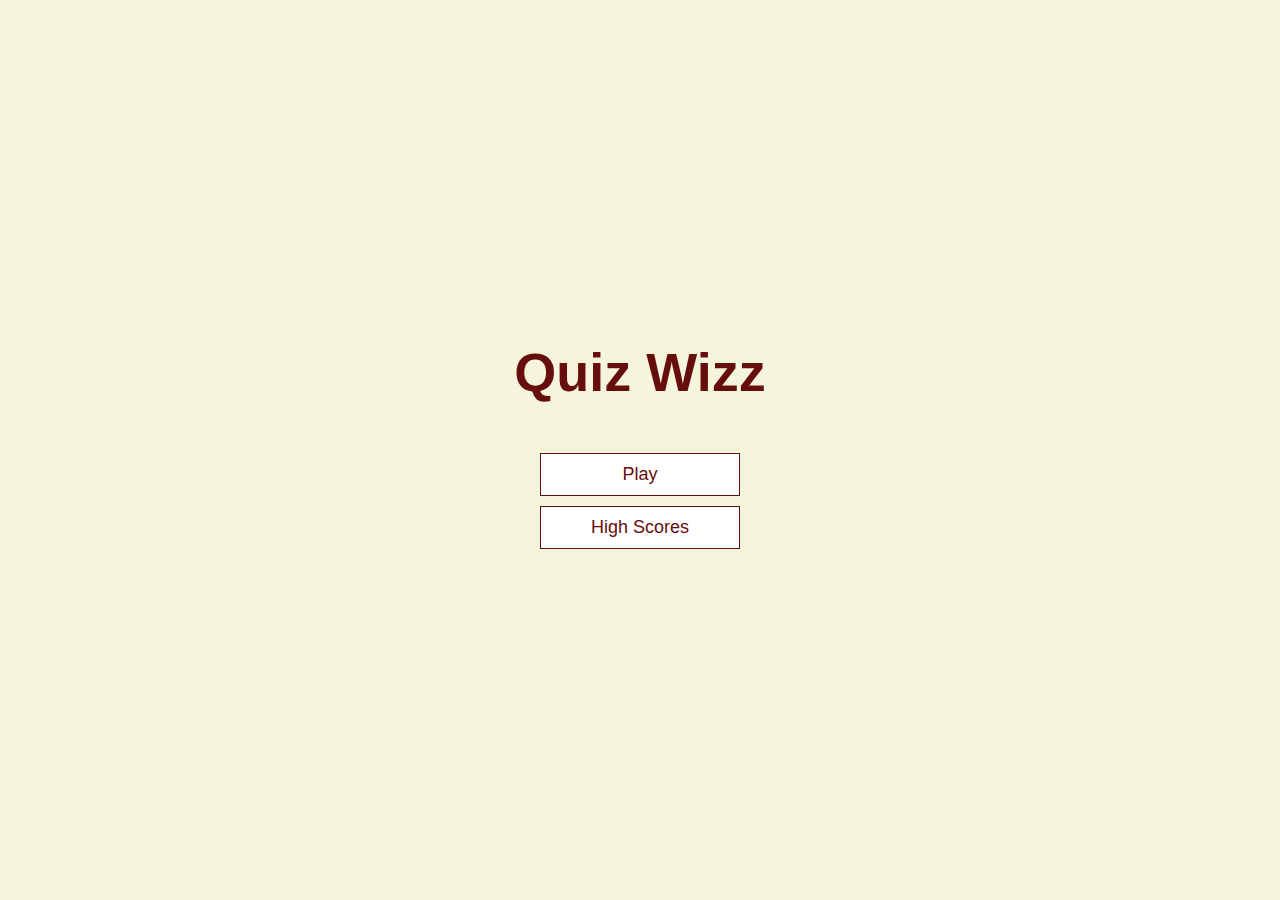
<file: index.html>
<!DOCTYPE html>
<html lang="en">
<head>
    <meta charset="UTF-8">
    <meta name="viewport" content="width=device-width, initial-scale=1.0">
    <title>Quiz Wizz</title>
    <link rel="stylesheet" href="app.css"/>
</head>
<body>
    <div class="container">
        <div id="home" class="flex-center flex-column">
            <h1>Quiz Wizz</h1>
            <a class="btn" href="game.html">Play</a>
            <a class="btn" href="highscores.html">High Scores</a>
        </div>
    </div>

    
</body>
</html>
</file>
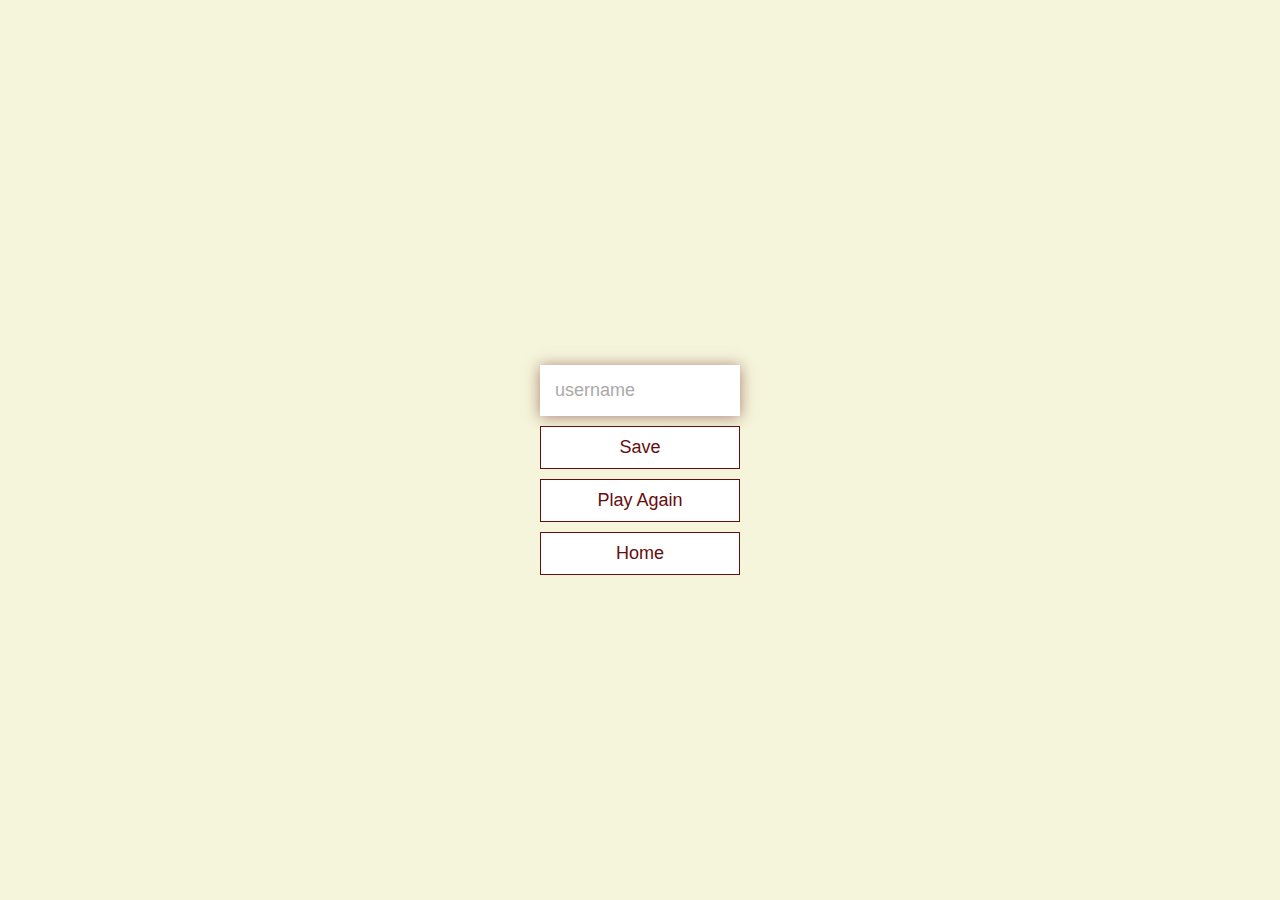
<file: end.html>
<!DOCTYPE html>
<html lang="en">
<head>
    <meta charset="UTF-8">
    <meta name="viewport" content="width=device-width, initial-scale=1.0">
    <title>Congrats!</title>
    <link rel="stylesheet" href="app.css">
</head>
<body>
    <div class="container">
        <div id="end" class="flex-center flex-column">
            <h1 id="finalScore"></h1>
            <form>
                <input type="text" name="username" id="username" placeholder="username"/>
                <button type="submit" class="btn" id="saveScoreBtn" onclick="saveHighScore(event)" disabled>Save</button>
            </form>
            <a class="btn" href="game.html">Play Again</a>
            <a class="btn" href="index.html">Home</a>
        </div>
    </div>

    <script src="end.js"> </script>
</body>
</html>
</file>
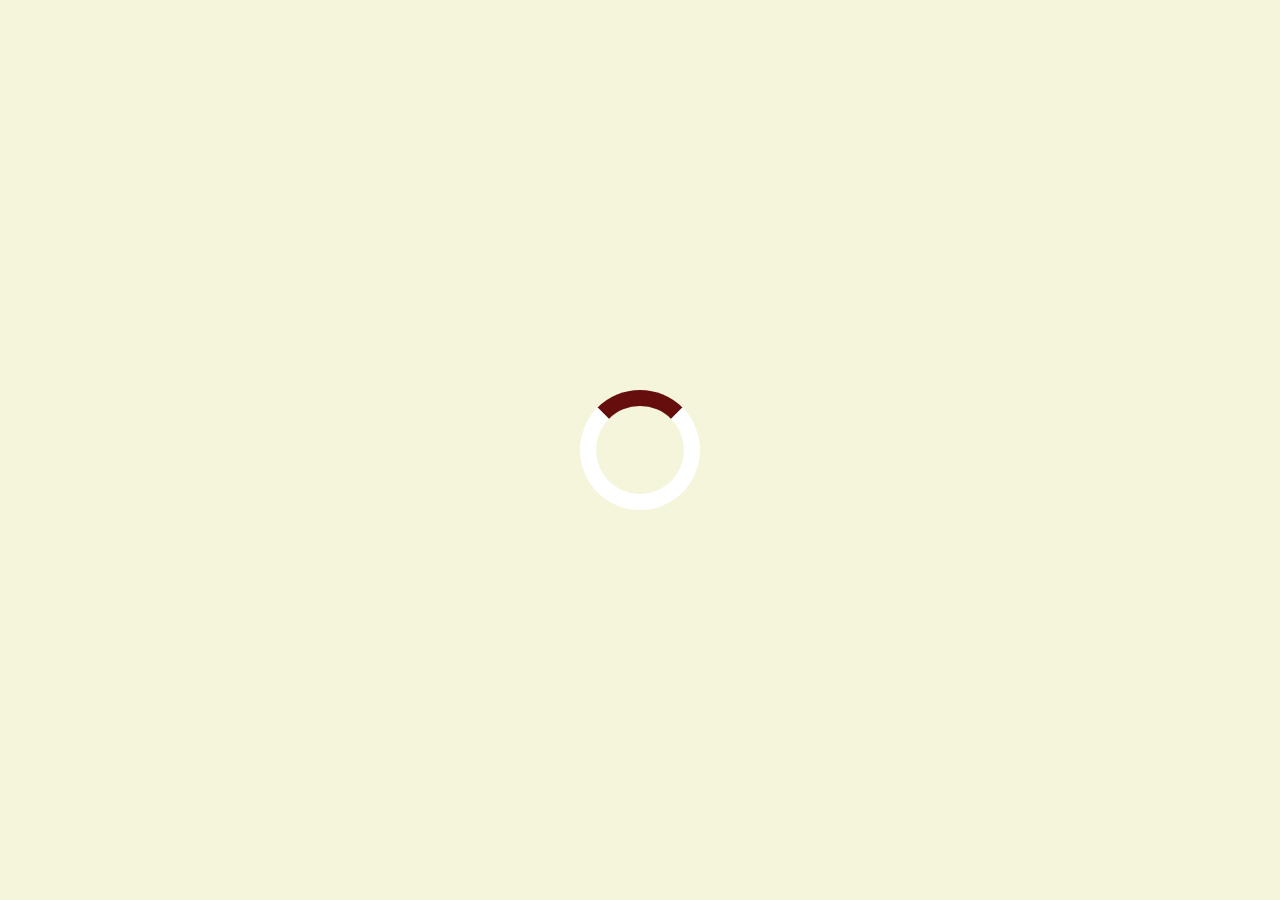
<file: game.html>
<!DOCTYPE html>
<html lang="en">
<head>
    <meta charset="UTF-8">
    <meta name="viewport" content="width=device-width, initial-scale=1.0">
    <title>Quiz Wizz - Play</title>
    <link rel="stylesheet" href="app.css">
    <link rel="stylesheet" href="game.css">
</head>
<body>
    <div class="container">
        <div id="loader"></div>
        <div id="game" class="justify-center flex-column hidden">
            <div id="hud">
                <div id="hud-item">
                    <p id="progressText" class="hud-prefix">
                        Question
                    </p>
                    <!-- <h1 class="hud-main-text" id="questionCounter">
                    </h1> -->
                    <div id="progress-bar">
                        <div id="progress-bar-full"></div>
                    </div>
                </div>
                <div id="hud-item">
                    <p class="hud-prefix">
                        Score
                    </p>
                    <h1 class="hud-main-text" id="score">
                        0
                    </h1>
                </div>
            </div>
            <h2 id="question"></h2>
            <div class="choice-container">
                <p class="choice-prefix"></p>
                <p class="choice-text" data-number="1"></p>
            </div>
            <div class="choice-container">
                <p class="choice-prefix"></p>
                <p class="choice-text" data-number="2"></p>
            </div>
            <div class="choice-container">
                <p class="choice-prefix"></p>
                <p class="choice-text" data-number="3"></p>
            </div>
                <div class="choice-container">
                <p class="choice-prefix"></p>
                <p class="choice-text" data-number="4"></p>
            </div>
        </div>
    </div>
    <script src="game.js"></script>
    
</body>
</html>
</file>
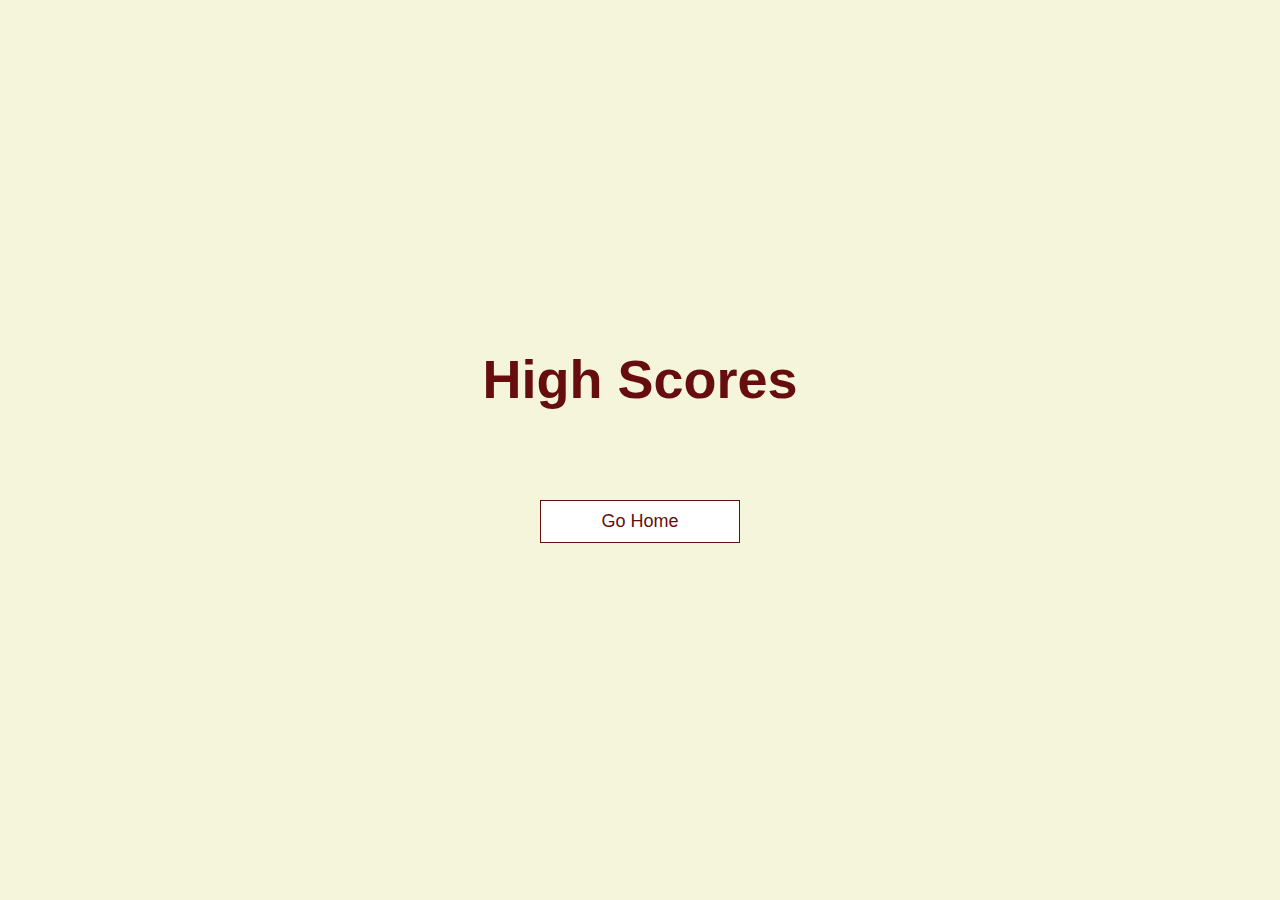
<file: highscores.html>
<!DOCTYPE html>
<html lang="en">
<head>
    <meta charset="UTF-8">
    <meta name="viewport" content="width=device-width, initial-scale=1.0">
    <title>High Scores</title>
    <link rel="stylesheet" href="app.css">
    <link rel="stylesheet" href="highscores.css">
</head>
<body>
    <div class="container">
        <div id="highscores" class="flex-center flex-column">
            <h1 id="finalScore">High Scores</h1>
            <ul id="highscoresList"></ul>
            <a class="btn" href="index.html">Go Home</a>
        </div>
    </div>



    <script src="highscores.js"></script>
</body>
</html>
</file>
<file: app.css>
:root{
    background-color: beige;
    font-size: 62.5%;
}

*{
    box-sizing: border-box;
    font-family: Arial, Helvetica, sans-serif;
    margin: 0;
    padding: 0;
    color: #333;
}

h1{
    font-size: 5.4rem;
    color: rgb(102, 13, 13);
    margin-bottom: 5rem;
}

h1 > span{
    font-size: 2.4rem;
    font-weight: 500;
}

h2{
    font-size: 4.2rem;
    margin-bottom: 4rem;
    font-weight: 700;
}

h3{
    font-size: 2.8rem;
    font-weight: 500;
}

/*utilities*/

.container{
    width: 100vw;
    height: 100vh;
    display: flex;
    justify-content: center;
    align-items: center;
    max-width: 80rem;
    margin: 0 auto;
    padding: 2rem;
}

.container > *{
    width: 100%;
}

.flex-column{
    display: flex;
    flex-direction: column;
}

.flex-center{
    display: flex;
    align-items: center;
}

.justify-center{
    justify-content: center;
}

.text-center{
    text-align: center;
}

.hidden{
    display: none;
}


/*Buttons*/

.btn{
    font-size: 1.8rem;
    padding: 1rem 0;
    width: 20rem;
    text-align: center;
    border: 0.1rem solid rgb(102, 13, 13) ;
    margin-bottom: 1rem;
    text-decoration: none;
    color: rgb(102, 13, 13) ;
    background-color: white;
}

.btn:hover{
    cursor: pointer;
    box-shadow: 0 0.4rem 1.4rem 0;
    transform: translateY(-0.1rem);
    transition: transform 150ms;
}

.btn[disabled]:hover{
    cursor: not-allowed;
    box-shadow: none;
    transition: none;
}

/*Form*/

form{
    width: 100%;
    display: flex;
    flex-direction: column;
    align-items: center;
}

input{
    margin-bottom: 1rem;
    width: 20rem;
    padding: 1.5rem;
    font-size: 1.8rem;
    border: none;
    box-shadow: 0 0.1rem 1.4rem 0 rgb(102, 13, 13, 0.5);
}

input::placeholder{
    color:#aaa;
}
</file>
<file: game.css>
.choice-container{
    display: flex;
    margin-bottom: 0.5rem;
    width: 100%;
    font-size: 1.8rem;
    border: 0.1rem solid rgb(102, 13, 13, 0.1);
    background-color: white;
}

.choice-container:hover{
    cursor: pointer;
    box-shadow: 0 0.4rem 1.4rem 0;
    transform: translateY(-0.1rem);
    transition: transform 150ms;
}
.choice-prefix{
    padding: 1.5rem 2.5rem;
    background-color: rgb(102, 13, 13);
    color: white;
}

.choice-text{
    padding: 1.5rem;
    width: 100%;
}

.correct{
    background-color: #28a745;
}

.incorrect{
    background-color: #dc3545;
}

#hud{
    display: flex;
    justify-content: space-between;
}

.hud-prefix{
    text-align: center;
    font-size: 2rem;
}

.text-main-text{
    text-align: center;
}

#progress-bar{
    width: 20rem;
    height: 4rem;
    border: 0.3rem solid rgb(102, 13, 13) ;
    margin-top: 1rem;

}

#progress-bar-full{
    height: 3.5rem;
    width: 0%;
    background-color:rgb(102, 13, 13)  ;
}

#loader{
    border: 1.6rem solid white;
    border-radius: 50%;
    border-top: 1.6rem solid rgb(102, 13, 13);
    width: 12rem;
    height: 12rem;
    animation: spin 1s linear infinite;
}

@keyframes spin{
    0%{
        transform: rotate(0deg);
    }
    100%{
        transform: rotate(360deg);
    }
}
</file>
<file: highscores.css>
#highscoresList{
    list-style: none;
    padding-left: 0;
    margin-bottom: 4rem;

}

.highscores{
    font-size: 2.8rem;
    margin-bottom: 0.5rem;
}

.highscores:hover{
    transform: scale(1.025);
}
</file>
